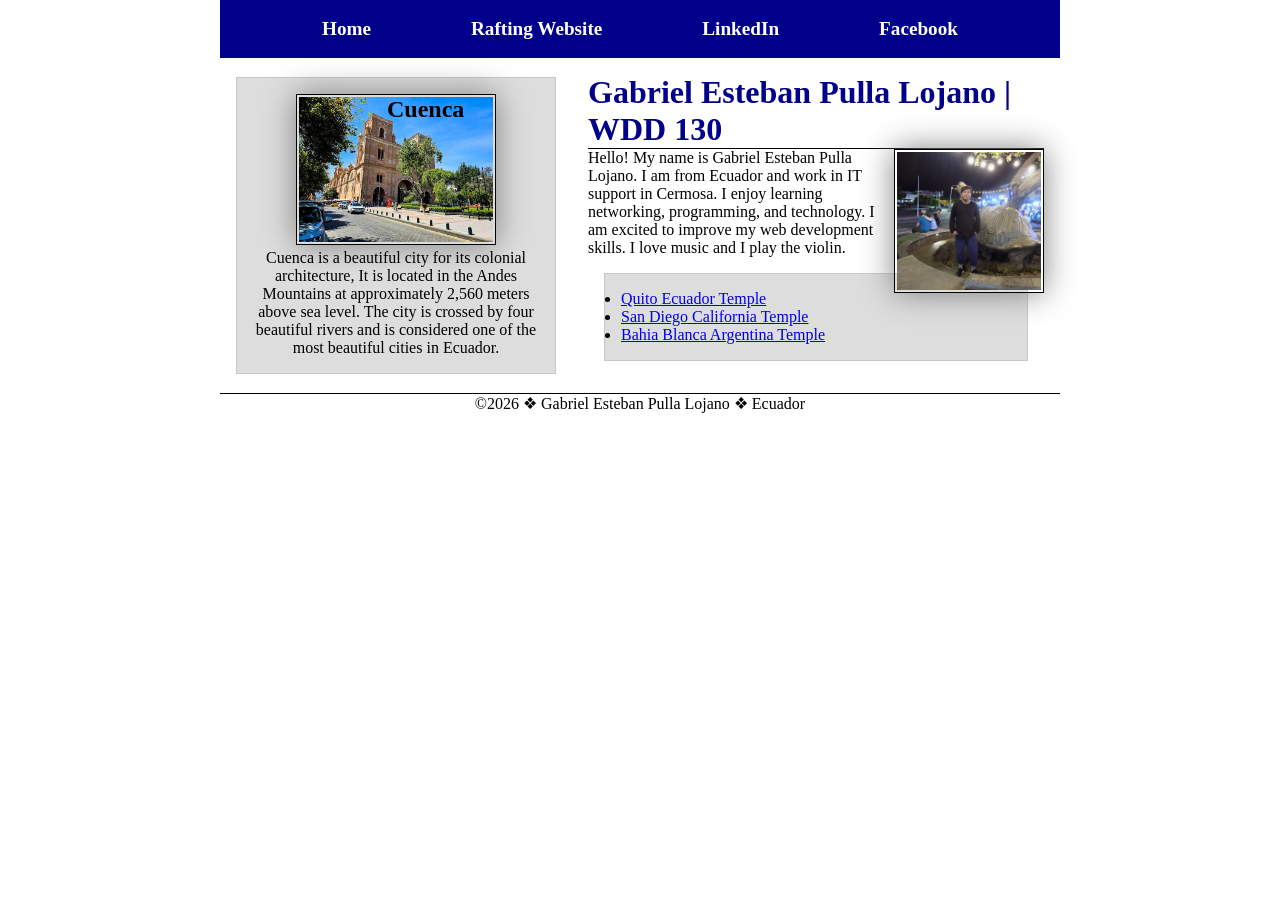
<file: index.html>
<!DOCTYPE html>
<html lang="en">

<head>
    <meta charset="UTF-8">
    <meta name="viewport" content="width=device-width, initial-scale=1.0">
    <title>Gabriel Esteban Pulla Lojano | WDD 130</title>
    <meta name="description" content="Personal homepage for Gabriel Esteban Pulla Lojano">
    <meta name="author" content="Gabriel Esteban Pulla Lojano">
    <link rel="stylesheet" href="styles/styles.css">
</head>

<body>
    <header>
        <nav>
            <a href="#">Home</a>
            <a href="wwr/">Rafting Website</a>
            <a href="https://www.linkedin.com/in/gabriel-esteban-pulla-lojano-934269182/" target="_blank">LinkedIn</a>
            <a href="https://www.facebook.com/gabriel.pulla/" target="_blank">Facebook</a>
        </nav>

    </header>

    <div class="grid">
        <main>
            <h1>Gabriel Esteban Pulla Lojano | WDD 130</h1>
            <img src="images/profile.jpg" alt="Hello, my name is Gabriel Esteban Pulla Lojano" width="200">
            <p>
                Hello! My name is Gabriel Esteban Pulla Lojano.
                I am from Ecuador and work in IT support in Cermosa.
                I enjoy learning networking, programming, and technology.
                I am excited to improve my web development skills.
                I love music and I play the violin.
            </p>
            <ul class="box">
                <li><a href="https://www.churchofjesuschrist.org/temples/details/quito-ecuador-temple?lang=eng" target="_blank">Quito Ecuador Temple</a></li>
                <li><a href="https://www.churchofjesuschrist.org/temples/details/san-diego-california-temple?lang=eng" target="_blank">San Diego California Temple</a></li>
                <li><a href="https://www.churchofjesuschrist.org/temples/details/bahia-blanca-argentina-temple?lang=eng" target="_blank">Bahia Blanca Argentina Temple</a></li>
            </ul>
        </main>
        <aside class="box">
            <h2>Cuenca</h2>
            <img src="images/cuenca.jpg" alt="Ecuador Landscape">
            <p>
                Cuenca is a beautiful city for its colonial architecture,
                It is located in the Andes Mountains at approximately 2,560 meters above sea level. The city is crossed by four beautiful rivers and is considered one of the most beautiful cities in Ecuador.
            </p>
        </aside>
    </div>

    <footer>
        <p>©2026 ❖ Gabriel Esteban Pulla Lojano ❖ Ecuador</p>
    </footer>

</body>

</html>
</file>
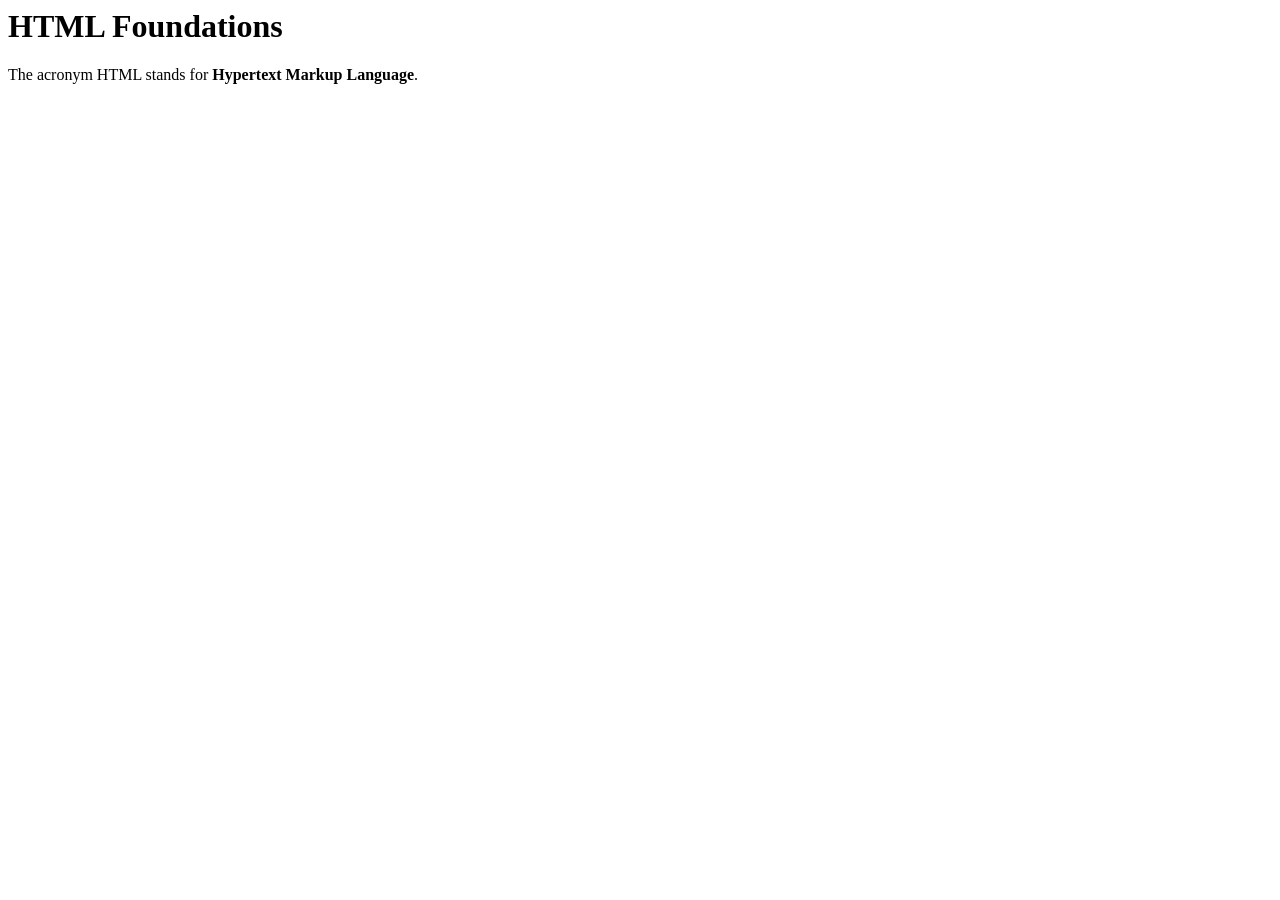
<file: week01/example.html>
<html lang="en-US">

<head>
    <meta charset="utf-8">
    <meta name="viewport" content="width=device-width, initial-scale=1.0">
    <title>HTML Foundations</title>

<body>
    <h1>HTML Foundations</h1>
    <p>The acronym HTML stands for <strong>Hypertext Markup Language</strong>.</p>
</body>

</html>
</file>
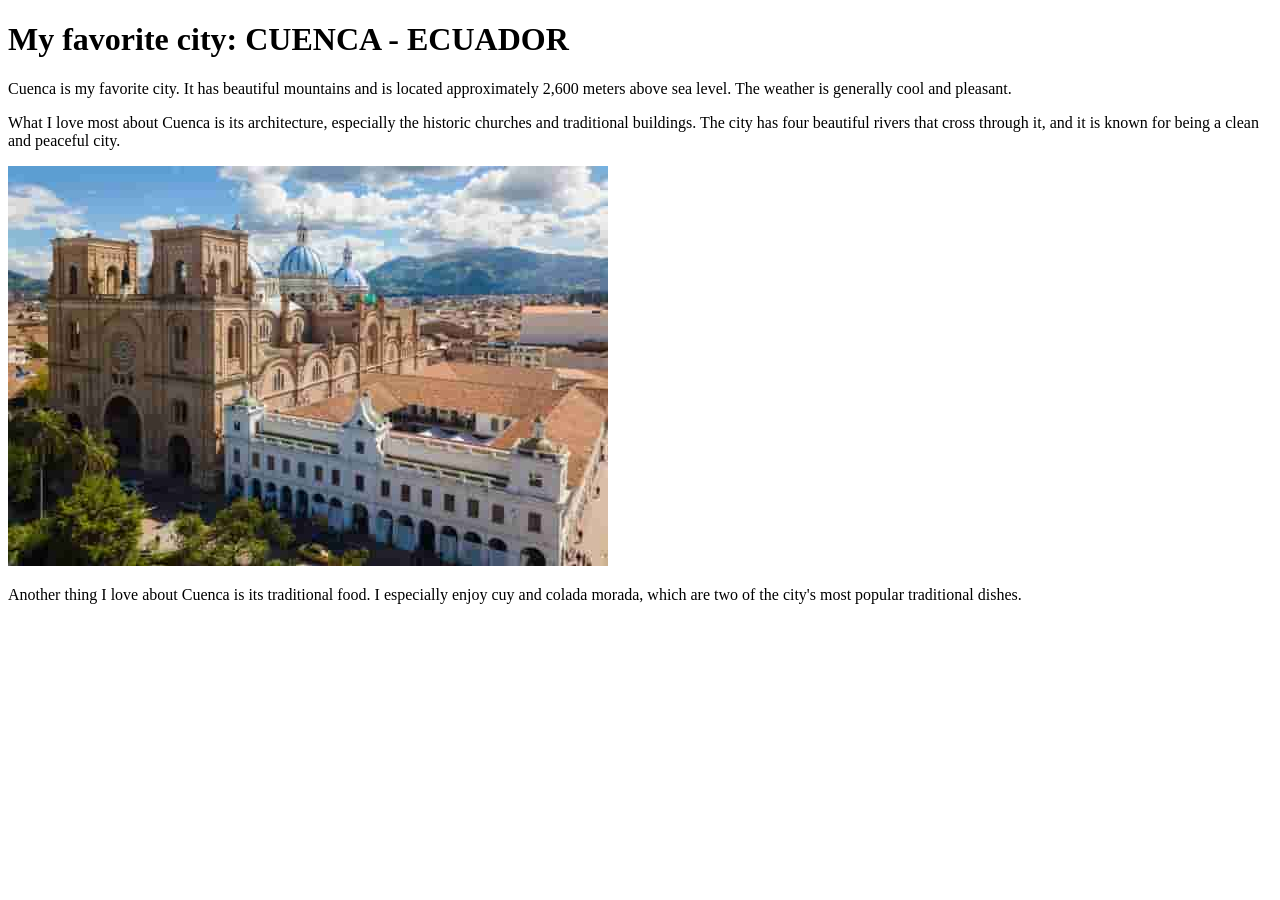
<file: week01/favorite-city.html>
<!DOCTYPE html>
<html lang="en">

<head>
    <meta charset="UTF-8">
    <meta name="viewport" content="width=device-width, initial-scale=1.0">
    <title>Cuenca</title>
</head>

<body>
    <h1>My favorite city: CUENCA - ECUADOR</h1>
    <p>Cuenca is my favorite city. It has beautiful mountains and is located approximately 2,600 meters above sea level. The weather is generally cool and pleasant.</p>

    <p>What I love most about Cuenca is its architecture, especially the historic churches and traditional buildings. The city has four beautiful rivers that cross through it, and it is known for being a clean and peaceful city.</p>
    <img src="images/cuenca.jpg" alt="A view of Cuenca, Ecuador">

    <p>Another thing I love about Cuenca is its traditional food. I especially enjoy cuy and colada morada, which are two of the city's most popular traditional dishes.</p>
</body>

</html>
</file>
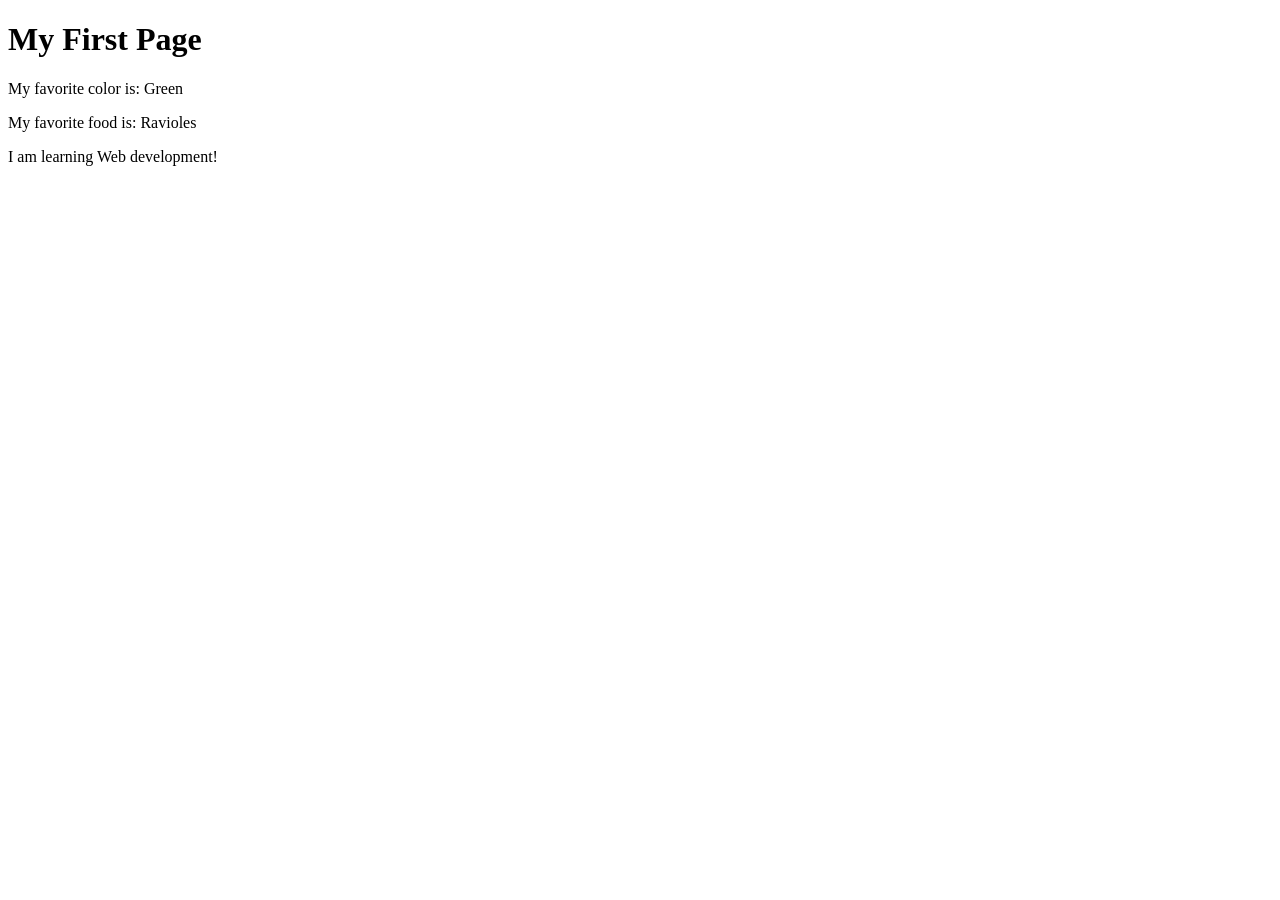
<file: week01/first-page.html>
<!DOCTYPE html>
<html lang="en">

<head>
    <meta charset="UTF-8">
    <meta name="viewport" content="width=device-width, initial-scale=1.0">
    <title>My First Page</title>
</head>

<body>
    <h1>My First Page</h1>
    <p>My favorite color is: Green </p>

    <p>My favorite food is: Ravioles</p>

    <p>I am learning Web development! </p>

</body>

</html>
</file>
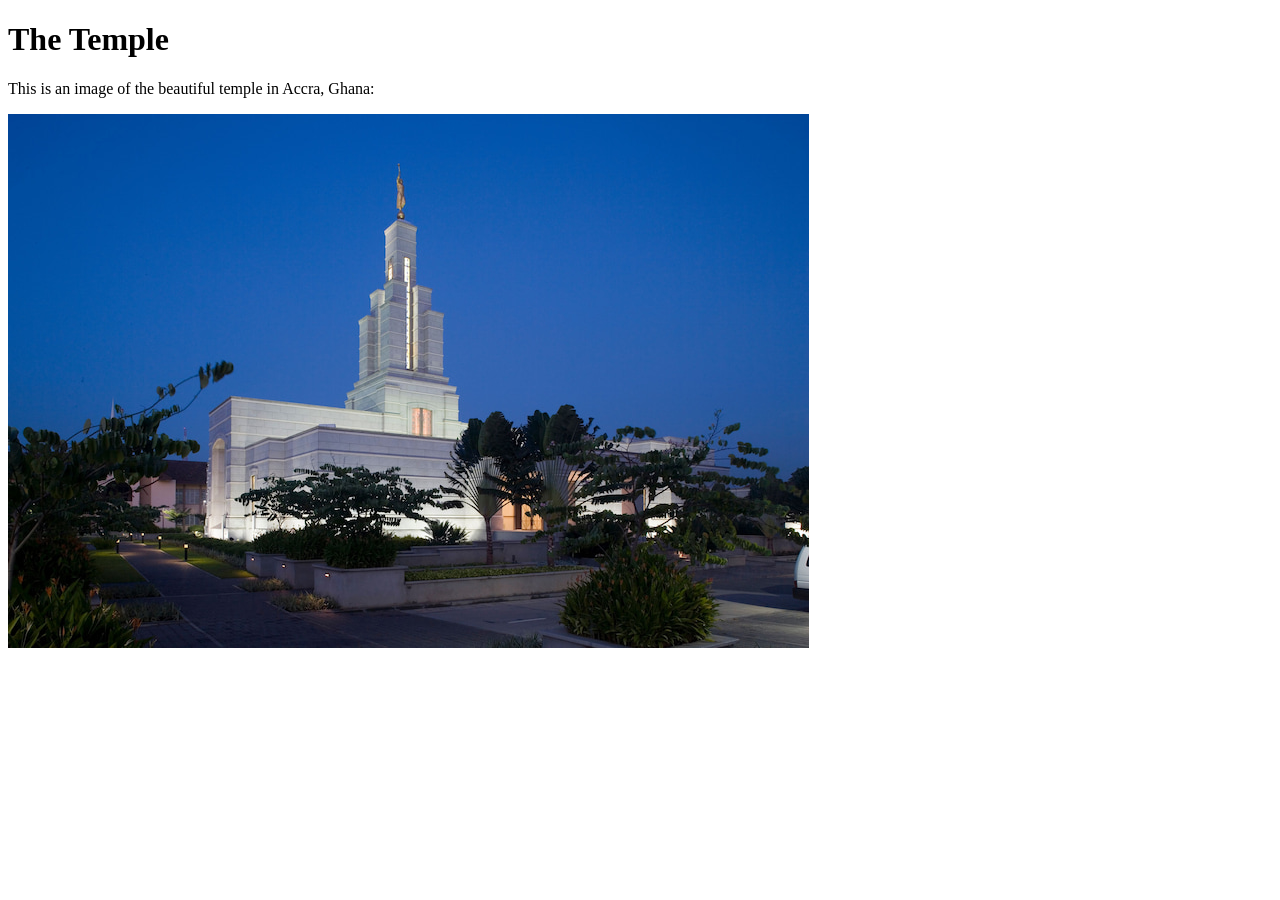
<file: week01/images-solution.html>
<!DOCTYPE html>
<html lang="en">

<head>
    <meta charset="UTF-8">
    <meta name="viewport" content="width=device-width, initial-scale=1.0">
    <title>Temple Image</title>
</head>

<body>
    <h1>The Temple</h1>
    <p>This is an image of the beautiful temple in Accra, Ghana:</p>
    <img src="images/temple-small.jpg" alt="The Accra Ghana Temple">

</body>

</html>
</file>
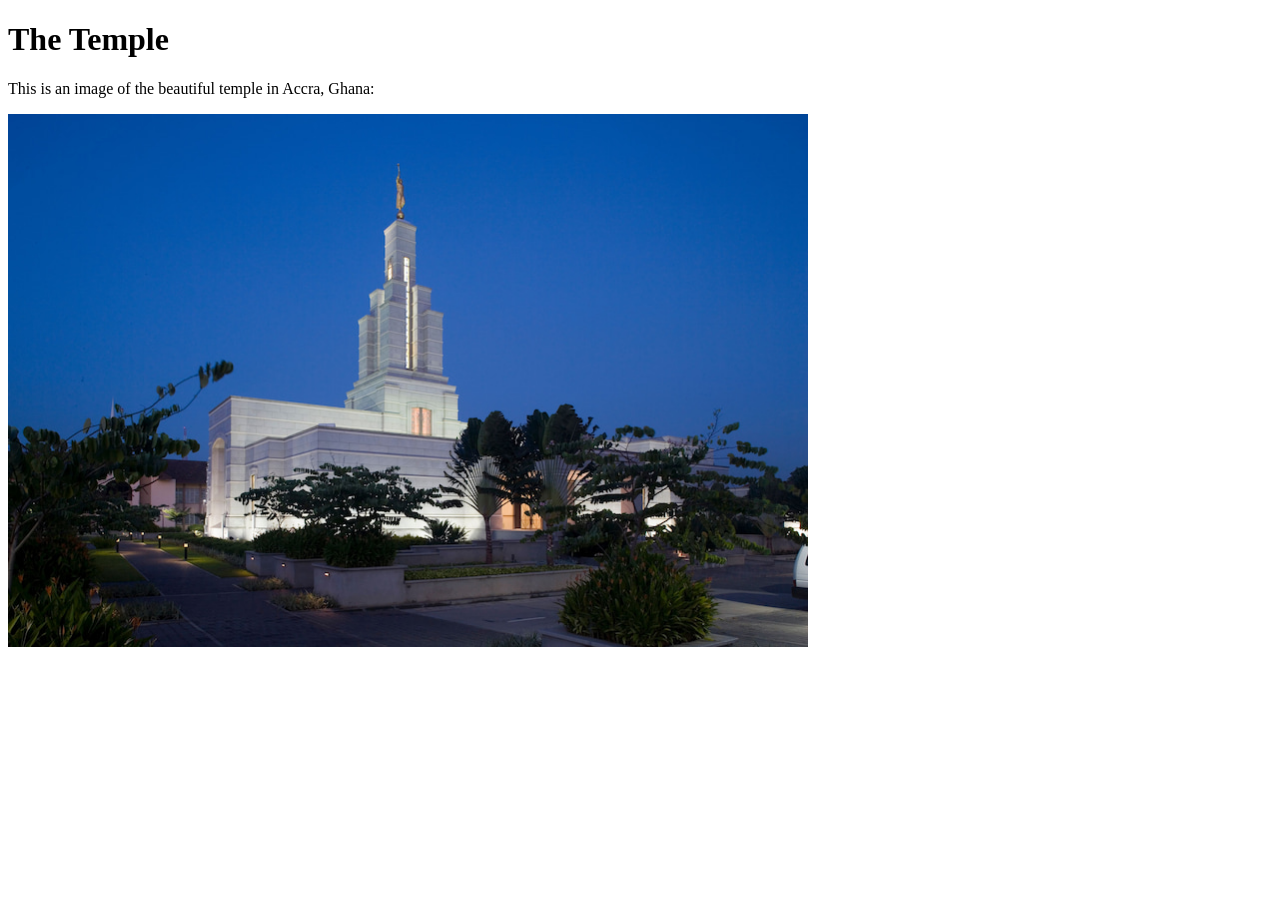
<file: week01/images.html>
<!DOCTYPE html>
<html lang="en">

<head>
    <meta charset="UTF-8">
    <meta name="viewport" content="width=device-width, initial-scale=1.0">
    <title>Temple Image</title>
</head>

<body>
    <h1>The Temple</h1>
    <p>This is an image of the beautiful temple in Accra, Ghana:</p>
    <img src="images/temple-small.jpg" width="800" height="533" alt="The Accra Ghana Temple">

</body>

</html>
</file>
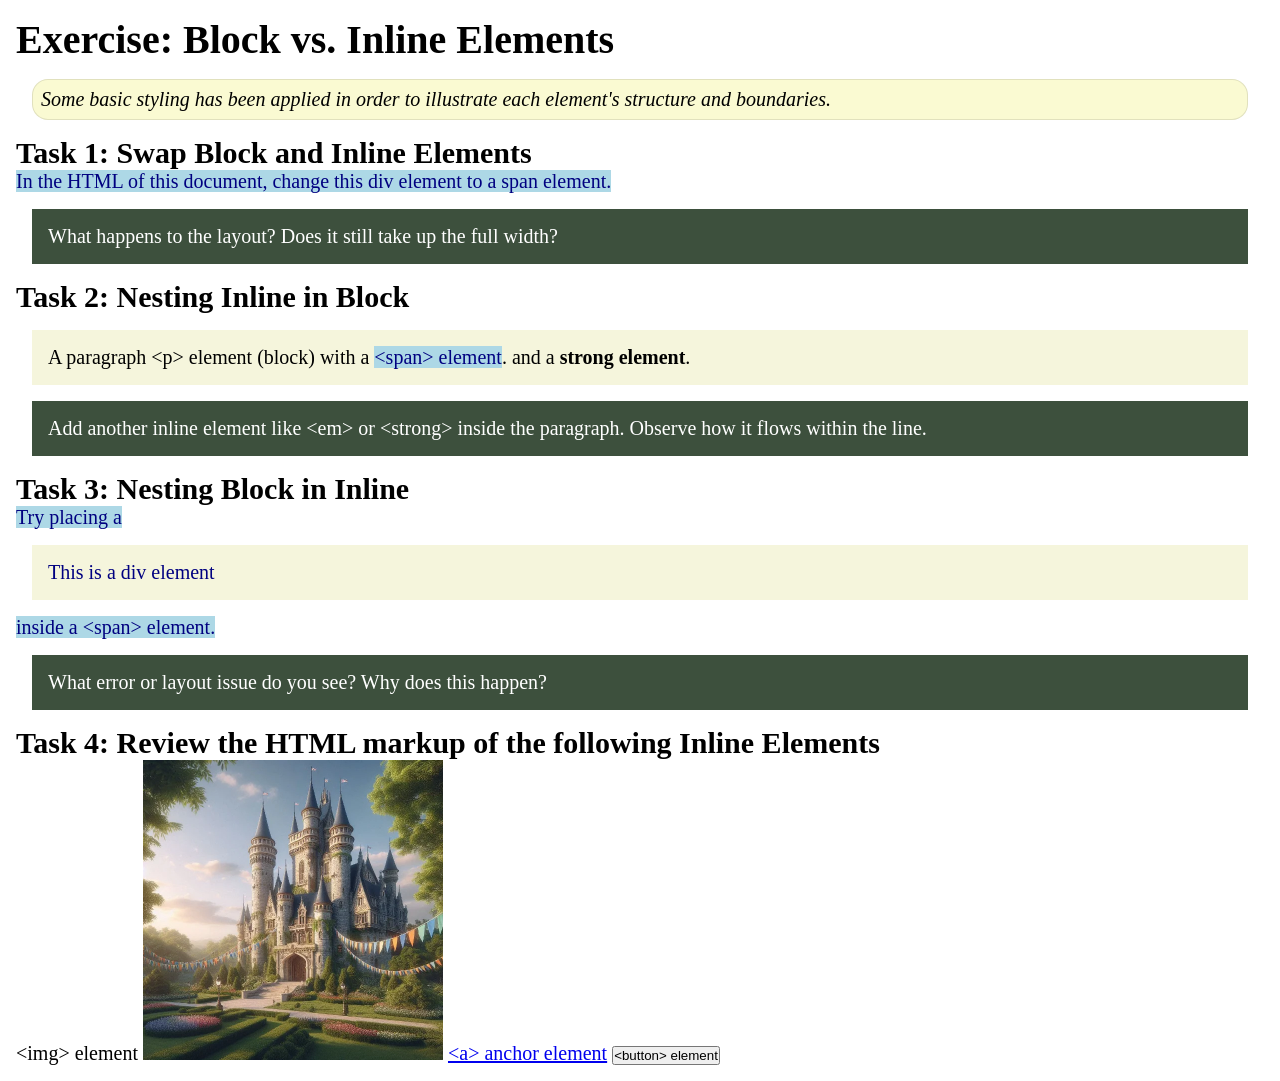
<file: week02/block-vs-inline.html>
<!DOCTYPE html>
<html lang="en">

<head>
    <meta charset="UTF-8">
    <meta name="viewport" content="width=device-width, initial-scale=1.0">
    <title>Exercise: Block vs. Inline Elements</title>
    <link rel="stylesheet" href="styles/block-vs-inline.css">
</head>

<body>
    <main>
        <h1>Exercise: Block vs. Inline Elements</h1>
        <p class="note">Some basic styling has been applied in order to illustrate each element's structure and boundaries.</p>

        <h2>Task 1: Swap Block and Inline Elements</h2>
        <span>In the HTML of this document, change this div element to a span element.</span>

        <p class="question">What happens to the layout? Does it still take up the full width?</p>

        <h2>Task 2: Nesting Inline in Block</h2>
        <p>A paragraph &lt;p&gt; element (block) with a <span>&lt;span&gt; element</span>. and a <strong>strong element</strong>.</p>
        <p class="question">Add another inline element like &lt;em&gt; or &lt;strong&gt; inside the paragraph. Observe how it flows within the line.</p>

        <h2>Task 3: Nesting Block in Inline</h2>
        <span>Try placing a <div>This is a div element</div> inside a &lt;span&gt; element.</span>
        <p class="question">What error or layout issue do you see? Why does this happen?</p>

        <h2>Task 4: Review the HTML markup of the following Inline Elements</h2>
        &lt;img&gt; element
        <img src="images/castle.webp" alt="placeholder image (images are inline)" width="300" height="300">
        <a href="https://churchofjesuschrist.org">&lt;a&gt; anchor element</a>
        <button type="button">&lt;button&gt; element</button>
    </main>
</body>

</html>
</file>
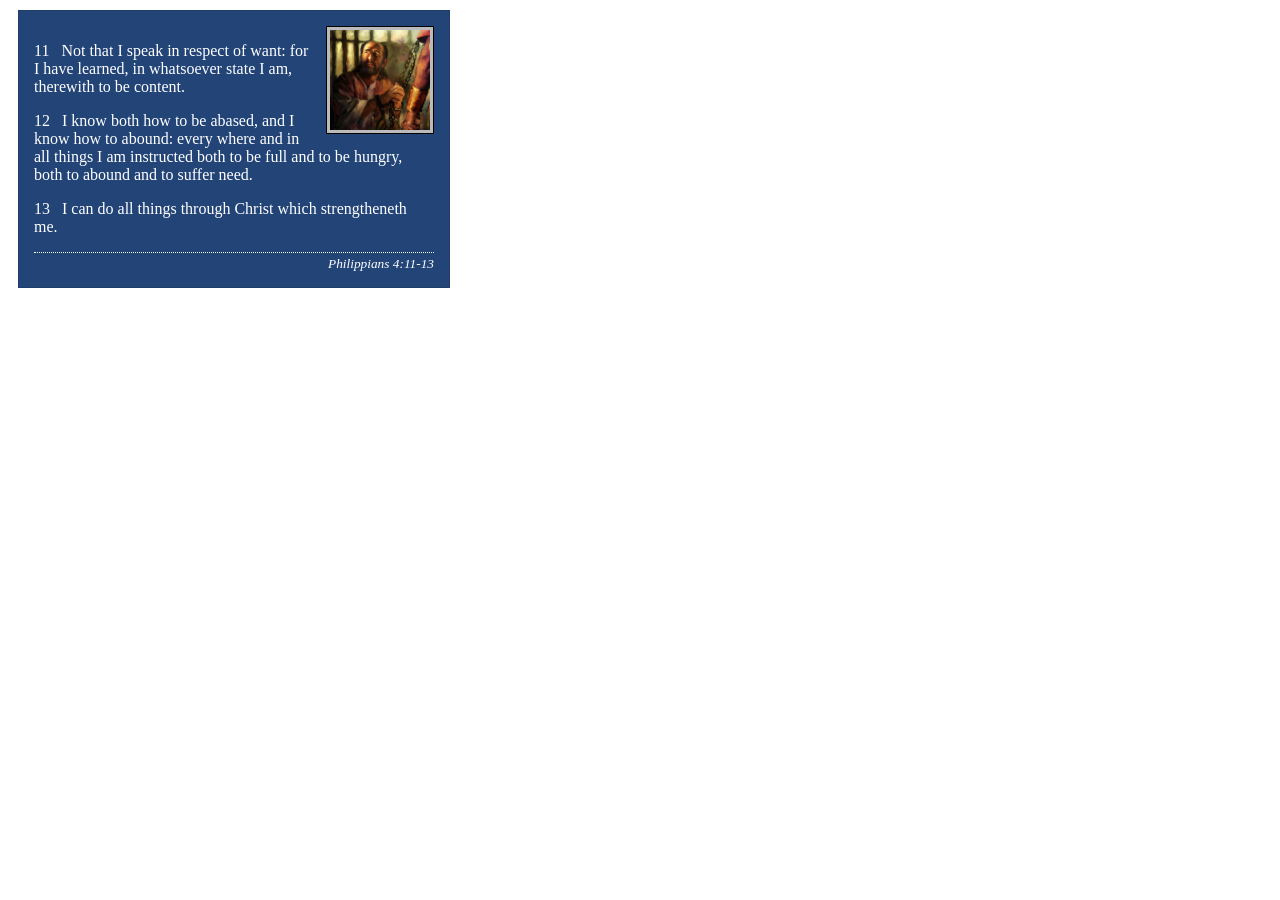
<file: week02/box-model-solution.html>
<!DOCTYPE html>
<html lang="en">

<head>
    <meta charset="UTF-8">
    <meta name="viewport" content="width=device-width, initial-scale=1.0">
    <title>Box Model Activity</title>
    <link rel="stylesheet" href="styles/box-model-solution.css">
</head>

<body>
    <main>
        <div class="callout">
            <img src="images/apostle-paul-imprisoned.webp" alt="Paul the Apostle - Imprisoned in Rome" width="200" height="200">
            <blockquote>
                <p>11 &nbsp; Not that I speak in respect of want: for I have learned, in whatsoever state I am, therewith to be content.</p>
                <p>12 &nbsp; I know both how to be abased, and I know how to abound: every where and in all things I am instructed both to be full and to be hungry, both to abound and to suffer need.</p>
                <p>13 &nbsp; I can do all things through Christ which strengtheneth me.</p>
            </blockquote>
            <cite>Philippians 4:11-13</cite>
        </div>
    </main>
</body>

</html>
</file>
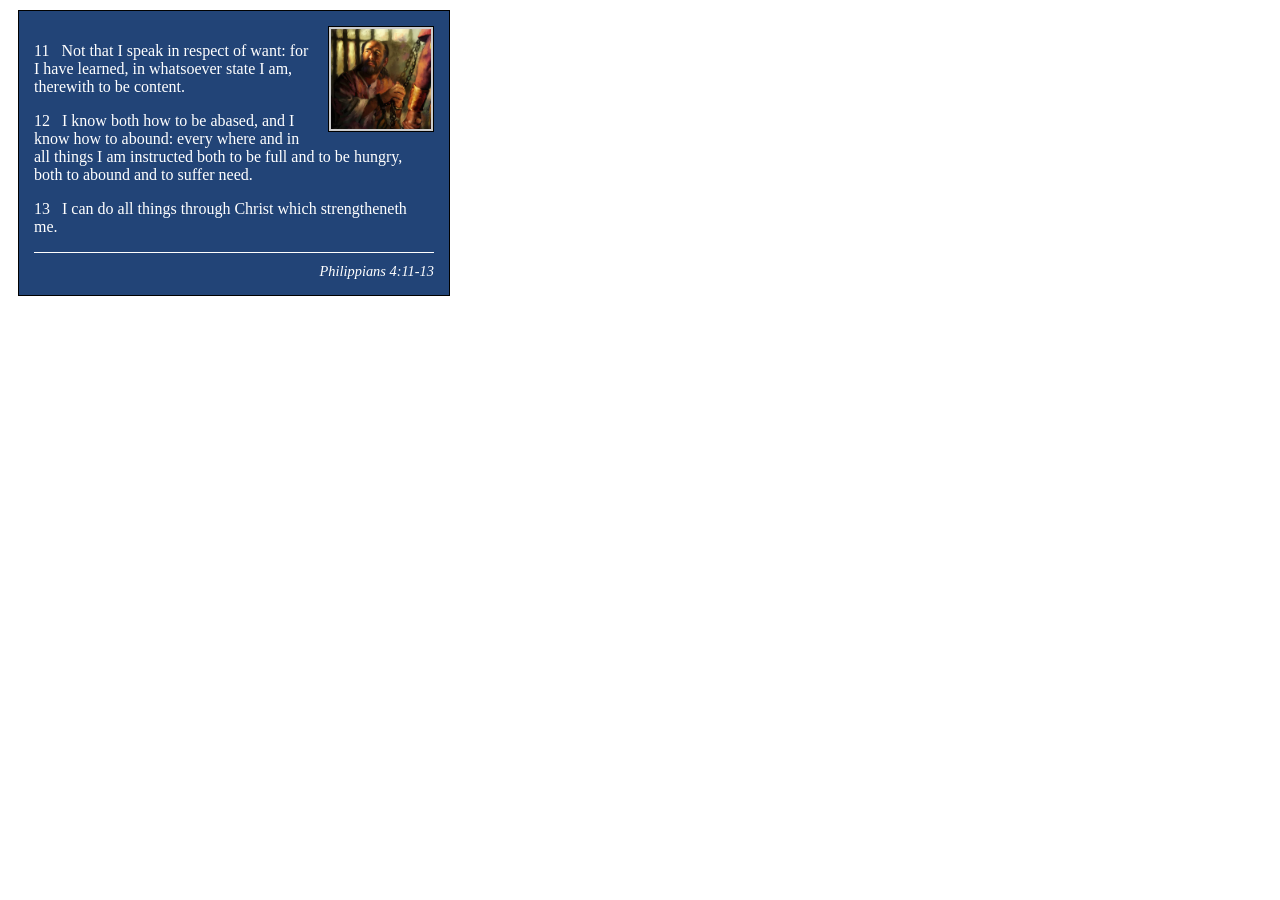
<file: week02/box-model.html>
<!DOCTYPE html>
<html lang="en">

<head>
    <meta charset="UTF-8">
    <meta name="viewport" content="width=device-width, initial-scale=1.0">
    <title>Box Model Activity</title>
    <link rel="stylesheet" href="styles/box-model.css">
</head>

<body>
    <main>
        <div class="callout">
            <img src="images/apostle-paul-imprisoned.webp" alt="Paul the Apostle - Imprisoned in Rome" width="200" height="200">
            <blockquote>
                <p>11 &nbsp; Not that I speak in respect of want: for I have learned, in whatsoever state I am, therewith to be content.</p>
                <p>12 &nbsp; I know both how to be abased, and I know how to abound: every where and in all things I am instructed both to be full and to be hungry, both to abound and to suffer need.</p>
                <p>13 &nbsp; I can do all things through Christ which strengtheneth me.</p>
            </blockquote>
            <cite>Philippians 4:11-13</cite>
        </div>
    </main>
</body>

</html>
</file>
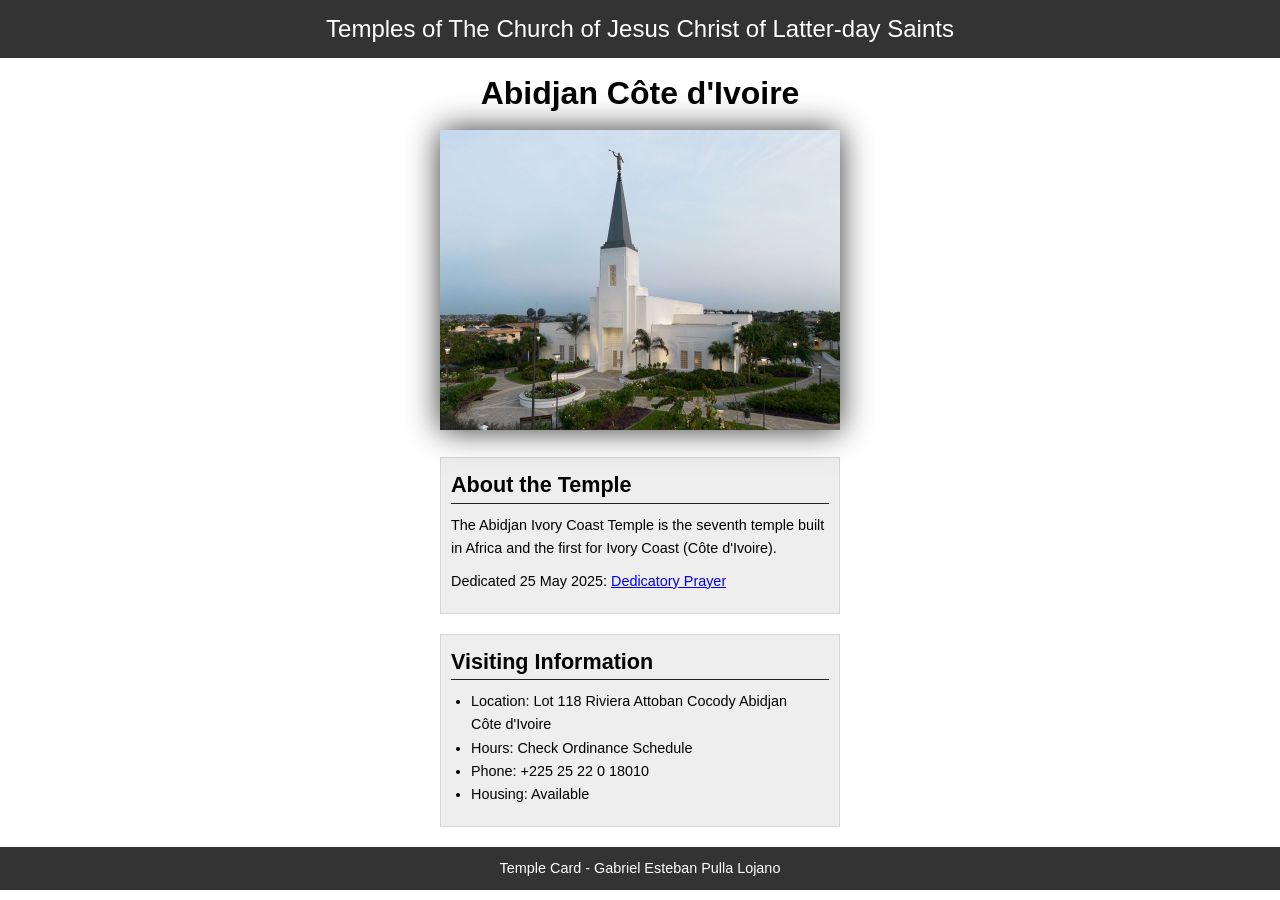
<file: week02/temple.html>
<!DOCTYPE html>
<html lang="en">

<head>
    <meta charset="UTF-8">
    <meta name="viewport" content="width=device-width, initial-scale=1.0">
    <title>Temple Card - Abidjan Côte d'Ivoire</title>
    <link rel="stylesheet" href="styles/temple.css">
</head>

<body>
    <header>
        <p>Temples of The Church of Jesus Christ of Latter-day Saints</p>
    </header>
    <main>
        <h1>Abidjan Côte d'Ivoire</h1>
        <picture>
            <img src="images/abidjan-ivory-coast.jpeg" alt="Abidjan Côte d'Ivoire Temple">
        </picture>
        <section>
            <h2>About the Temple</h2>
            <p>The Abidjan Ivory Coast Temple is the seventh temple built in Africa and the first for Ivory Coast (Côte d'Ivoire).</p>
            <p>Dedicated 25 May 2025: <a href="https://www.churchofjesuschrist.org/temples/dedicatory-prayer/abidjan-ivory-coast-temple/2025-05-25?lang=eng" target="_blank" rel="noopener noreferrer">Dedicatory Prayer</a></p>
        </section>
        <section>
            <h2>Visiting Information</h2>
            <ul>
                <li>Location: Lot 118 Riviera Attoban Cocody Abidjan Côte d'Ivoire</li>
                <li>Hours: Check Ordinance Schedule</li>
                <li>Phone: +225 25 22 0 18010</li>
                <li>Housing: Available</li>
            </ul>
        </section>
    </main>
    <footer>
        <p>Temple Card - Gabriel Esteban Pulla Lojano</p>
    </footer>
</body>

</html>
</file>
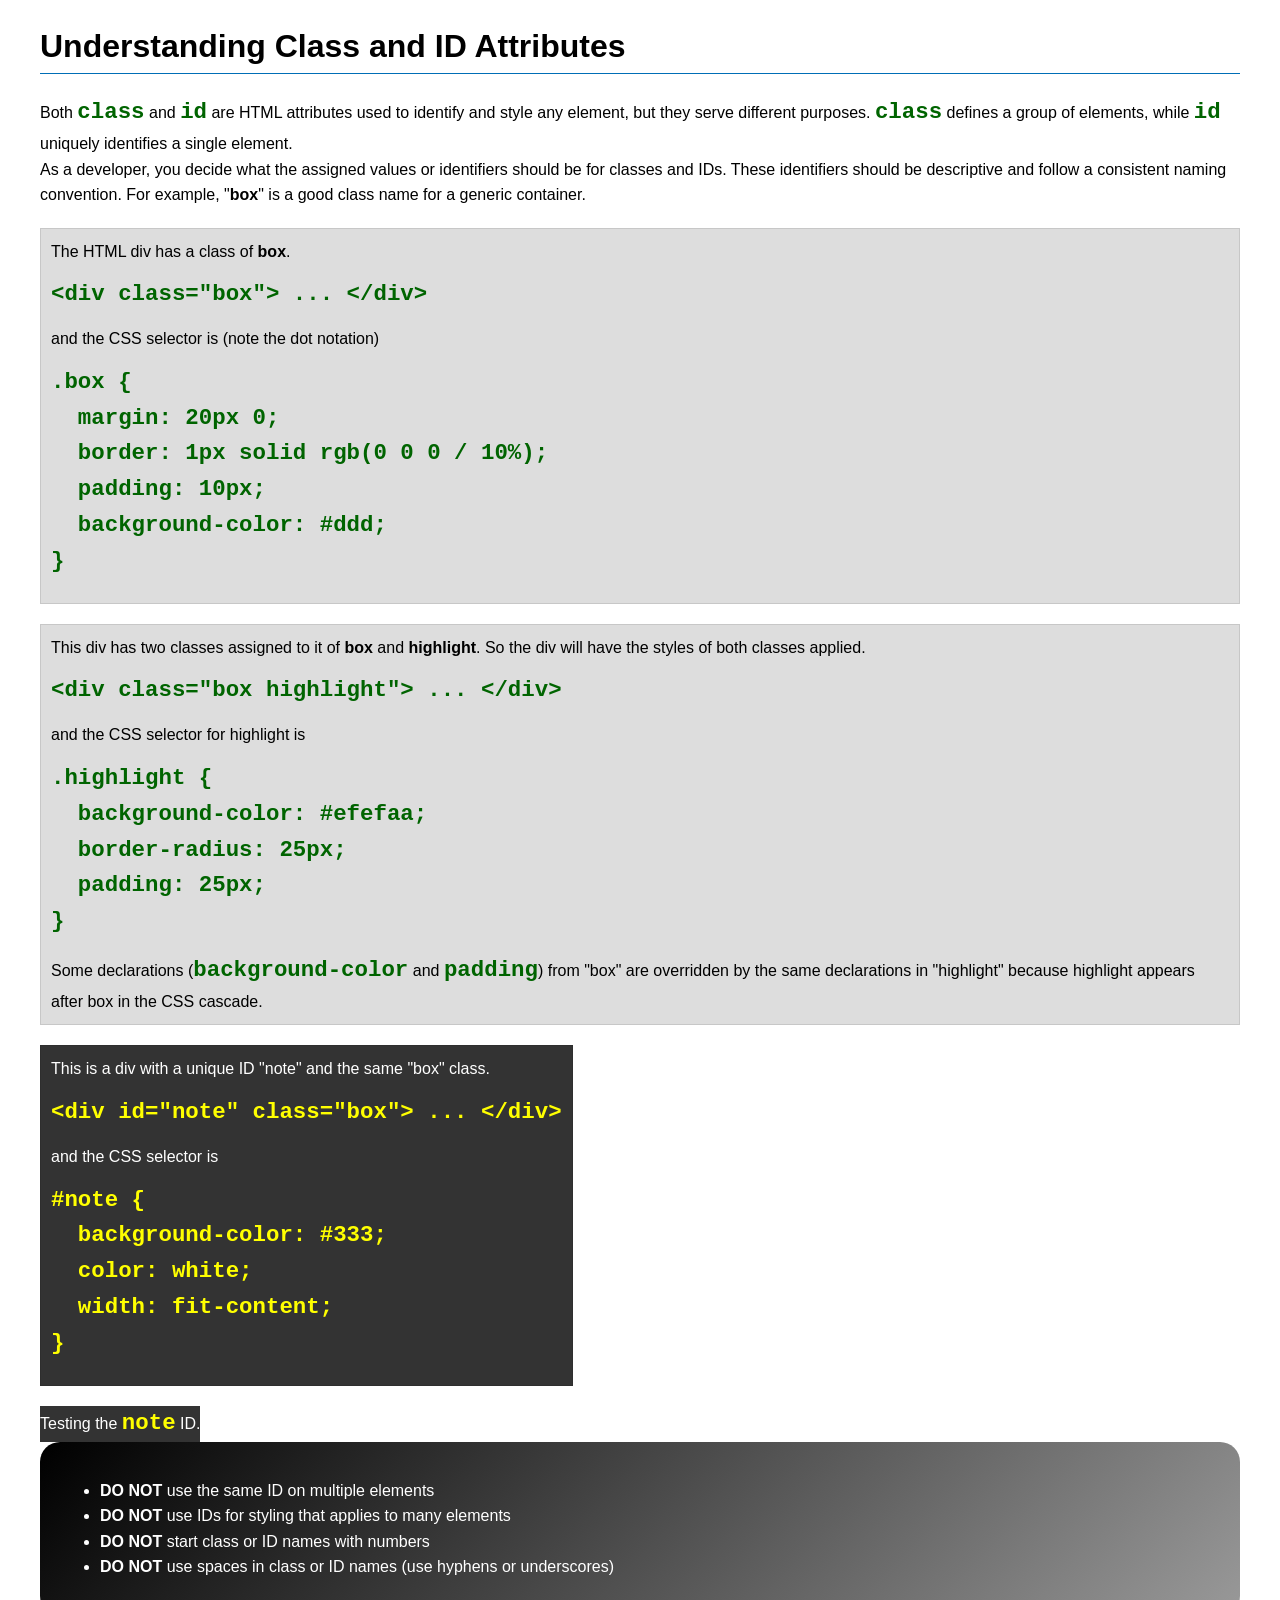
<file: week03/class-and-id.html>
<!DOCTYPE html>
<html lang="en">

<head>
    <meta charset="UTF-8">
    <meta name="viewport" content="width=device-width, initial-scale=1.0">
    <title>Class vs ID Attributes</title>
    <link rel="stylesheet" href="styles/class-and-id.css">
</head>

<body>
    <h1>Understanding Class and ID Attributes</h1>
    <p>Both <code>class</code> and <code>id</code> are HTML attributes used to identify and style any element, but they serve different purposes. <code>class</code> defines a group of elements, while <code>id</code> uniquely identifies a single element.</p>
    <p>As a developer, you decide what the assigned values or identifiers should be for classes and IDs. These identifiers should be descriptive and follow a consistent naming convention. For example, "<strong>box</strong>" is a good class name for a generic container.</p>
    <div class="box">
        <p>The HTML div has a class of <strong>box</strong>.</p>
        <pre><code class="html">&lt;div class="box"&gt; ... &lt;/div&gt;</code></pre>
        and the CSS selector is (note the dot notation)
        <pre><code class="css">.box {
  margin: 20px 0;
  border: 1px solid rgb(0 0 0 / 10%);
  padding: 10px;
  background-color: #ddd; 
}</code></pre>
    </div>

    <div class="box">
        <p>This div has two classes assigned to it of <strong>box</strong> and <strong>highlight</strong>. So the div will have the styles of both classes applied.</p>
        <pre><code class="html">&lt;div class="box highlight"&gt; ... &lt;/div&gt;</code></pre>
        and the CSS selector for highlight is
        <pre><code class="css">.highlight {
  background-color: #efefaa;
  border-radius: 25px;
  padding: 25px;
}</code></pre>
        <p>Some declarations (<code>background-color</code> and <code>padding</code>) from "box" are overridden by the same declarations in "highlight" because highlight appears after box in the CSS cascade.</p>
    </div>

    <div id="note" class="box">
        <p>This is a div with a unique ID "note" and the same "box" class.</p>
        <pre><code class="html">&lt;div id="note" class="box"&gt; ... &lt;/div&gt;</code></pre>
        and the CSS selector is
        <pre><code class="css">#note {
  background-color: #333;
  color: white;
  width: fit-content;
}</code></pre>
    </div>

    <div id="note">
        <p>Testing the <code>note</code> ID.</p>
    </div>

    <section id="best-practice">
        <ul>
            <li><strong>DO NOT</strong> use the same ID on multiple elements</li>
            <li><strong>DO NOT</strong> use IDs for styling that applies to many elements</li>
            <li><strong>DO NOT</strong> start class or ID names with numbers</li>
            <li><strong>DO NOT</strong> use spaces in class or ID names (use hyphens or underscores)</li>
        </ul>
    </section>

</body>

</html>
</file>
<file: styles/styles.css>
:root {
    --primary-color: darkblue;
    --text-light: white;
    --border-dark: 1px solid black;
    --shadow-color: gray;
    --light-background: #eee;
    --dark-text: #333;
    --standard-padding: 10px;
}

* {
    margin: 0;
    padding: 0;
    box-sizing: border-box;
}

nav {
    background-color: var(--primary-color);
    padding: var(--standard-padding);
    display: flex;
    justify-content: space-evenly;
    align-items: center;
}

nav a {
    color: var(--text-light);
    display: block;
    padding: 8px;
    text-decoration: none;
    font-size: 1.2rem;
    font-weight: 700;
}

h1 {
    color: var(--primary-color);
    border-bottom: 1px solid #000;
}

img {
    width: 150px;
    height: auto;
    border: var(--border-dark);
    padding: 2px;
    box-shadow: 0 0 30px var(--shadow-color);
}

p {
    padding: 0;
}

main {

    grid-column: 2/3;
    margin: 1rem;
}

aside {
    position: relative;
    width: 20rem;
    margin: 1rem;
    border: 1px solid rgb(0 0 0 / 0.2);
    padding: 1rem;
    background-color: #eee;
    background-color: var(--light-background);
    color: var(--dark-text);
    text-align: center;
    grid-column: 1/2;
    grid-row: 1/2;
}

aside img {
    width: 200px;
    height: auto;
}

main img {
    width: 150px;
    height: auto;
    border: var(--border-dark);
    padding: 2px;
    box-shadow: 0 0 30px var(--shadow-color);
    float: right;
}

footer {
    margin-top: 15px;
    border-top: 1px solid #000;
    text-align: center;
    margin: 0 auto;
}

aside h2 {
    position: absolute;
    top: 18px;
    left: 150px;
}

/* Class Selectors */
.box {
    margin: 1rem;
    border: 1px solid rgb(0 0 0 / 10%);
    padding: 1rem;
    background-color: #ddd;
    color: #000;
}

.grid {
    display: grid;
    align-items: center;
}

header,
.grid,
footer {
    max-width: 840px;
    margin: 0 auto;
}
</file>
<file: week02/styles/block-vs-inline.css>
* {
    margin: 0;
    padding: 0;
}

body {
    font-size: 20px;
    margin: 1rem;
}

p,
div {
    background-color: beige;
    margin: 1rem;
    padding: 1rem;
}

span {
    color: navy;
    background-color: lightblue;
}

code {
    margin: 0;
    padding: 0;
    color: green;
    font-size: 1.2rem;
}

.note {
    font-style: italic;
    background-color: lightgoldenrodyellow;
    border-radius: 1rem;
    border: 1px solid rgb(0 0 0 / 10%);
    margin: 1rem;
    padding: .5rem;
}

.question {
    background-color: #3d503d;
    color: #fff;
}
</file>
<file: week02/styles/box-model-solution.css>
.callout {
    max-width: 400px;
    margin: 10px;
    border: 1px solid rgb(0 0 0 / 10%);
    padding: 15px;
    background-color: #247;
    color: #fff;
}

.callout img {
    float: right;
    margin: 0 0 10px 15px;
    border: 1px solid #000;
    padding: 3px;
    background-color: #bbb;
    width: 100px;
    height: auto;
}

blockquote {
    margin: 0;
}

cite {
    display: block;
    border-top: 1px dotted #fff;
    padding-top: 3px;
    text-align: right;
    font-size: smaller;
}
</file>
<file: week02/styles/box-model.css>
.callout {
    max-width: 400px;
    margin: 10px;
    border: 1px solid black;
    padding: 15px;
    background-color: #247;
    color: white;
}

.callout img {
    float: right;
    margin: 0 0 10px 15px;
    border: 1px solid black;
    padding: 2px;
    background-color: #ccc;
    width: 100px;
    height: auto;
}

blockquote {
    margin: 0;
}

cite {
    display: block;
    border-top: 1px solid white;
    padding-top: 10px;
    text-align: right;
    font-size: 0.9em;
}
</file>
<file: week02/styles/temple.css>
* {
    margin: 0;
    padding: 0;
}

body {
    font-family: Arial, sans-serif;
    line-height: 1.6;
}

header,
footer {
    background-color: #333;
    color: #fff;
    padding: 10px;
    text-align: center;
    font-size: 1.5rem;
}

main {
    width: 400px;
    margin: 0 auto;
}

h1 {
    margin: 10px;
    text-align: center;
}

h2 {
    border-bottom: 1px solid #222;
}

img {
    width: 100%;
    height: auto;
    box-shadow: 0 0 30px #333;
}

section {
    margin: 20px 0;
    border: 1px solid rgb(0 0 0 / 10%);
    padding: 10px;
    background-color: #eee;
    font-size: .9rem;
}

section p {
    margin: 10px 0;
}

ul {
    margin: 10px 20px;
}

footer {
    font-size: .9rem;
}
</file>
<file: week03/styles/class-and-id.css>
body {
    font-family: Arial, sans-serif;
    line-height: 1.6;
    margin: 0;
    padding: 0 40px;
}

h1 {
    border-bottom: 1px solid rgb(0 110 182);
    padding-bottom: 0;
}

p {
    margin: 0;
}

code {
    color: darkgreen;
    font-weight: 700;
    font-size: 1.4rem;
}

/* Class examples - can be reused */
.box {
    margin: 20px 0;
    border: 1px solid rgb(0 0 0 / 10%);
    padding: 10px;
    background-color: #ddd;
    /* this is shorthand for #dddddd */
}

.highlight {
    background-color: #efefaa;
    border-radius: 25px;
    padding: 25px;
}

/* ID examples - should be unique */

#note {
    background-color: #333;
    color: white;
    width: fit-content;
}

#note code {
    color: yellow;
}

#best-practice {
    background: linear-gradient(135deg, #000 0%, #999 100%);
    color: white;
    border-radius: 20px;
    padding: 20px;
}
</file>
